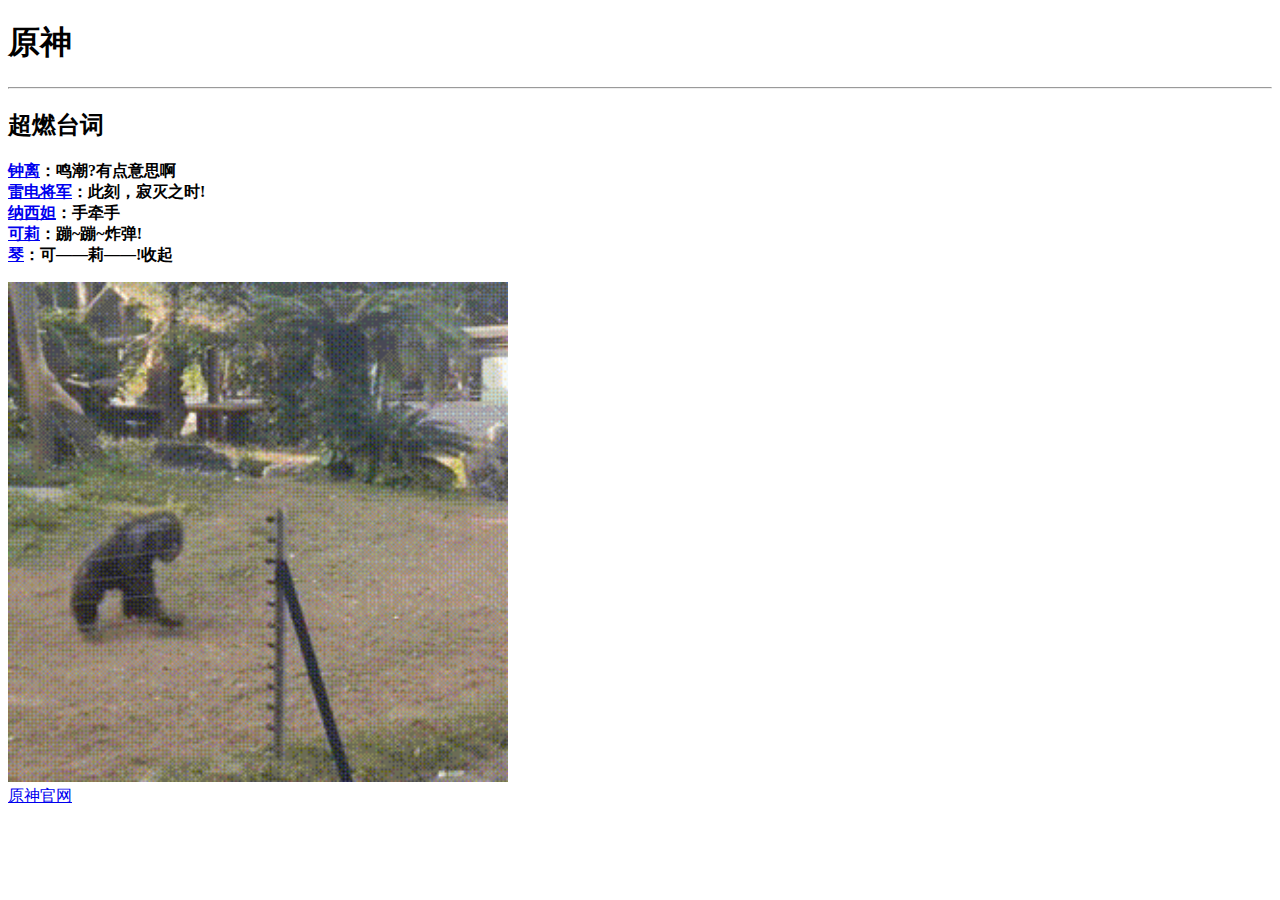
<file: index.html>
<!DOCTYPE html>
<html lang="en">
<head>
    <meta charset="UTF-8">
    <meta name="viewport" content="width=device-width, initial-scale=1.0">
    <title>原神</title>
</head>
<body>
    <h1>原神</h1>
    <hr>
    <h2>超燃台词</h2>
    <p><strong> <a href="./index-2.html">钟离</a>：鸣潮?有点意思啊<br>
                 <a href="./index-3.html">雷电将军</a>：此刻，寂灭之时!<br>
                 <a href="./index-6.html">纳西妲</a>：手牵手<br>
                 <a href="./index-7.html">可莉</a>：蹦~蹦~炸弹!<br>
                 <a href="./index-4.html">琴</a>：可——莉——!收起</strong></p>
    <img src="./EF0F62AFA56CEF24F1969DA89C4785B4.gif" title="李安洋最爱的游戏" width="500" height="500"><br>
    <a href="https://www.yuanshen.com/" target="_blank">原神官网</a>
    <audio src=""></audio>
</body>
</html>
</file>
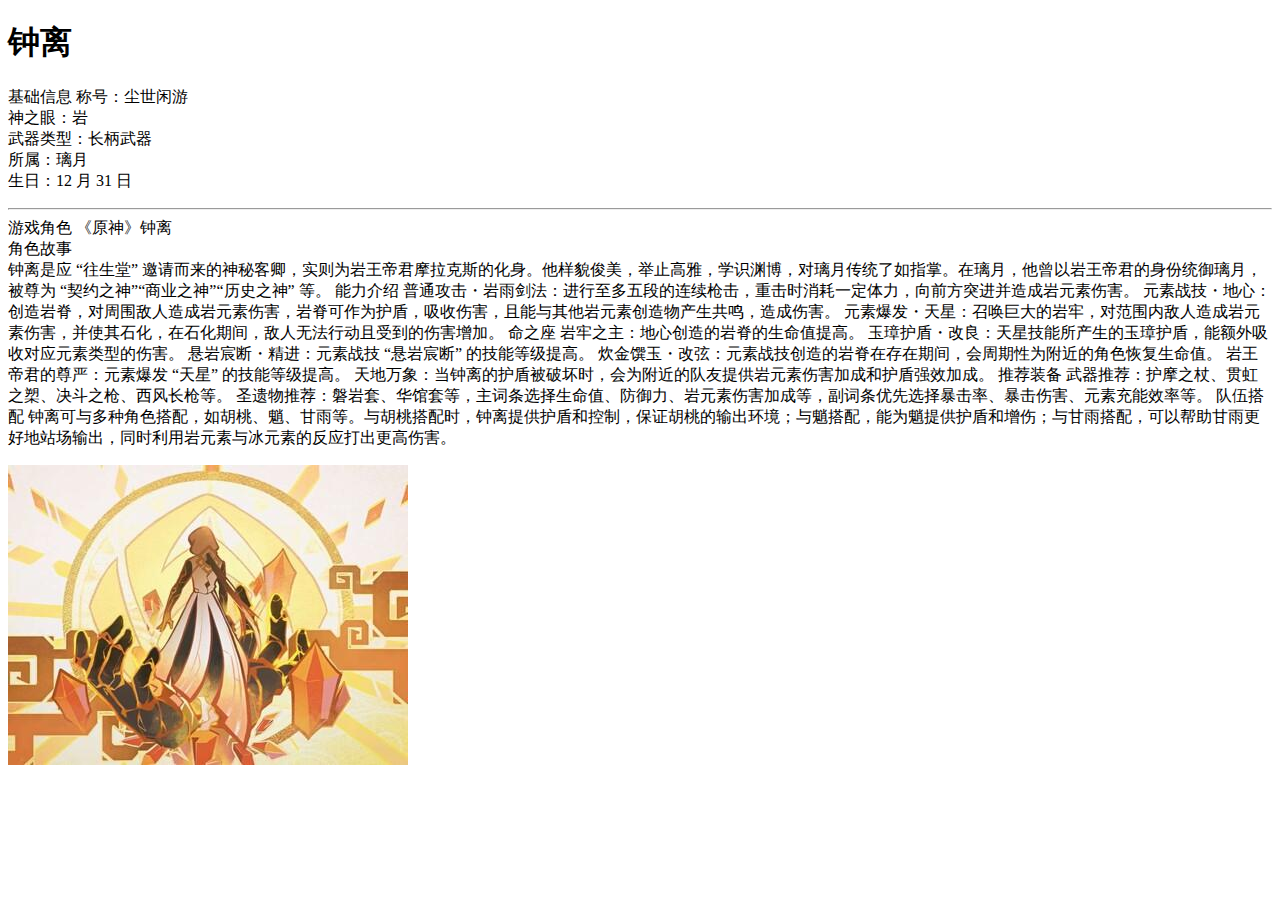
<file: index-2.html>
<!DOCTYPE html>
<html lang="en">
<head>
    <meta charset="UTF-8">
    <meta name="viewport" content="width=device-width, initial-scale=1.0">
    <title>Document</title>
</head>
<body>
    <h1>钟离</h1>
    <p>基础信息
        称号：尘世闲游<br>
        神之眼：岩<br>
        武器类型：长柄武器<br>
        所属：璃月<br>
        生日：12 月 31 日<br>
        <hr>
        游戏角色 《原神》钟离<br>
        角色故事<br>
        钟离是应 “往生堂” 邀请而来的神秘客卿，实则为岩王帝君摩拉克斯的化身。他样貌俊美，举止高雅，学识渊博，对璃月传统了如指掌。在璃月，他曾以岩王帝君的身份统御璃月，被尊为 “契约之神”“商业之神”“历史之神” 等。
        能力介绍
        普通攻击・岩雨剑法：进行至多五段的连续枪击，重击时消耗一定体力，向前方突进并造成岩元素伤害。
        元素战技・地心：创造岩脊，对周围敌人造成岩元素伤害，岩脊可作为护盾，吸收伤害，且能与其他岩元素创造物产生共鸣，造成伤害。
        元素爆发・天星：召唤巨大的岩牢，对范围内敌人造成岩元素伤害，并使其石化，在石化期间，敌人无法行动且受到的伤害增加。
        命之座
        岩牢之主：地心创造的岩脊的生命值提高。
        玉璋护盾・改良：天星技能所产生的玉璋护盾，能额外吸收对应元素类型的伤害。
        悬岩宸断・精进：元素战技 “悬岩宸断” 的技能等级提高。
        炊金馔玉・改弦：元素战技创造的岩脊在存在期间，会周期性为附近的角色恢复生命值。
        岩王帝君的尊严：元素爆发 “天星” 的技能等级提高。
        天地万象：当钟离的护盾被破坏时，会为附近的队友提供岩元素伤害加成和护盾强效加成。
        推荐装备
        武器推荐：护摩之杖、贯虹之槊、决斗之枪、西风长枪等。
        圣遗物推荐：磐岩套、华馆套等，主词条选择生命值、防御力、岩元素伤害加成等，副词条优先选择暴击率、暴击伤害、元素充能效率等。
        队伍搭配
        钟离可与多种角色搭配，如胡桃、魈、甘雨等。与胡桃搭配时，钟离提供护盾和控制，保证胡桃的输出环境；与魈搭配，能为魈提供护盾和增伤；与甘雨搭配，可以帮助甘雨更好地站场输出，同时利用岩元素与冰元素的反应打出更高伤害。</p>
        <img src="./14e2cfea56888cbfbdf1fd08cee9c1e9~480x480.jpg" title="钟离">
</body>
</html>
</file>
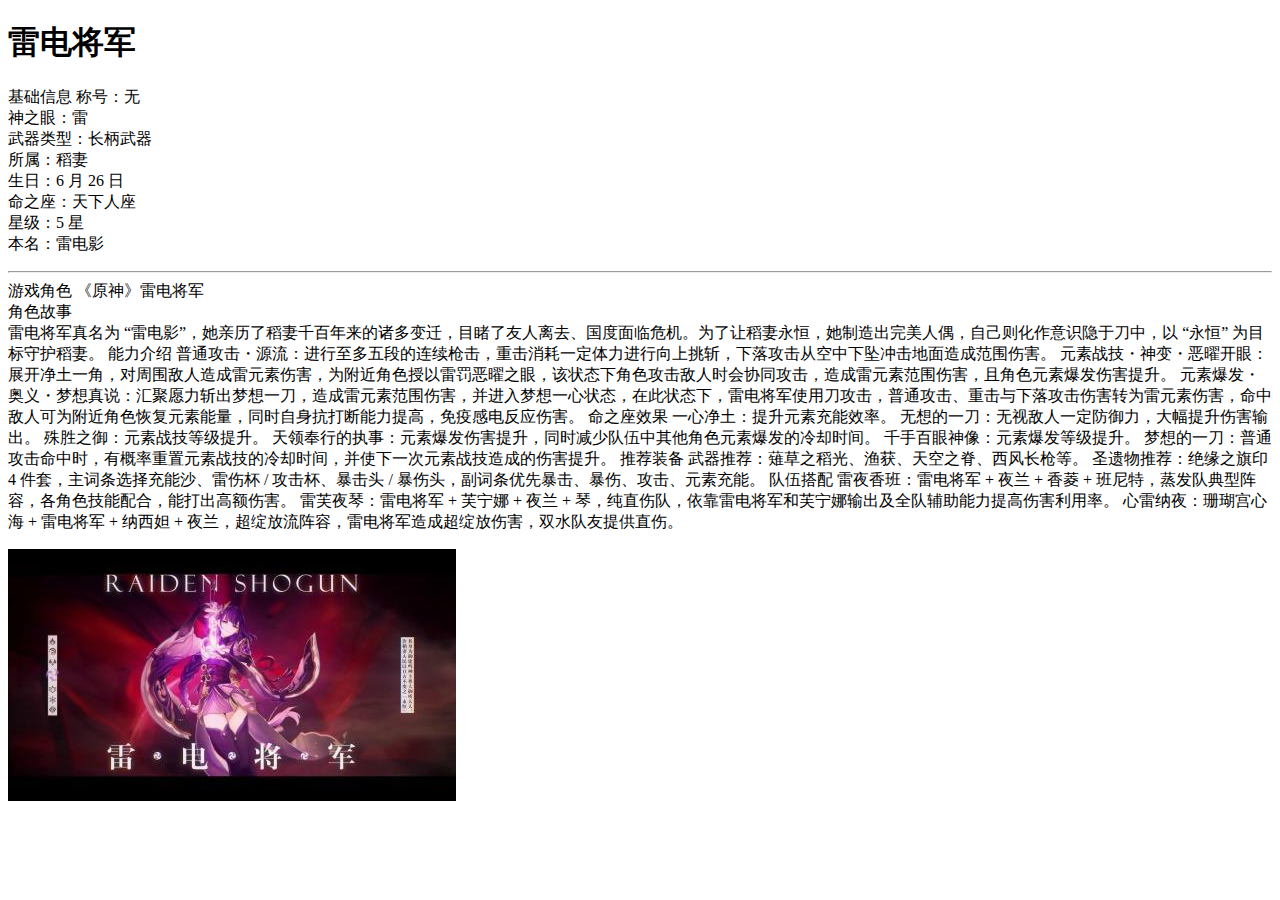
<file: index-3.html>
<!DOCTYPE html>
<html lang="en">
<head>
    <meta charset="UTF-8">
    <meta name="viewport" content="width=device-width, initial-scale=1.0">
    <title>Document</title>
</head>
<body>
    <h1>雷电将军</h1>
    <p>基础信息
        称号：无<br>
        神之眼：雷<br>
        武器类型：长柄武器<br>
        所属：稻妻<br>
        生日：6 月 26 日<br>      
        命之座：天下人座<br>
        星级：5 星<br>
        本名：雷电影<br>
        <hr>
        游戏角色 《原神》雷电将军<br>
        角色故事<br>
        雷电将军真名为 “雷电影”，她亲历了稻妻千百年来的诸多变迁，目睹了友人离去、国度面临危机。为了让稻妻永恒，她制造出完美人偶，自己则化作意识隐于刀中，以 “永恒” 为目标守护稻妻。
        能力介绍
        普通攻击・源流：进行至多五段的连续枪击，重击消耗一定体力进行向上挑斩，下落攻击从空中下坠冲击地面造成范围伤害。
        元素战技・神变・恶曜开眼：展开净土一角，对周围敌人造成雷元素伤害，为附近角色授以雷罚恶曜之眼，该状态下角色攻击敌人时会协同攻击，造成雷元素范围伤害，且角色元素爆发伤害提升。
        元素爆发・奥义・梦想真说：汇聚愿力斩出梦想一刀，造成雷元素范围伤害，并进入梦想一心状态，在此状态下，雷电将军使用刀攻击，普通攻击、重击与下落攻击伤害转为雷元素伤害，命中敌人可为附近角色恢复元素能量，同时自身抗打断能力提高，免疫感电反应伤害。
        命之座效果
        一心净土：提升元素充能效率。
        无想的一刀：无视敌人一定防御力，大幅提升伤害输出。
        殊胜之御：元素战技等级提升。
        天领奉行的执事：元素爆发伤害提升，同时减少队伍中其他角色元素爆发的冷却时间。
        千手百眼神像：元素爆发等级提升。
        梦想的一刀：普通攻击命中时，有概率重置元素战技的冷却时间，并使下一次元素战技造成的伤害提升。
        推荐装备
        武器推荐：薙草之稻光、渔获、天空之脊、西风长枪等。
        圣遗物推荐：绝缘之旗印 4 件套，主词条选择充能沙、雷伤杯 / 攻击杯、暴击头 / 暴伤头，副词条优先暴击、暴伤、攻击、元素充能。
        队伍搭配
        雷夜香班：雷电将军 + 夜兰 + 香菱 + 班尼特，蒸发队典型阵容，各角色技能配合，能打出高额伤害。
        雷芙夜琴：雷电将军 + 芙宁娜 + 夜兰 + 琴，纯直伤队，依靠雷电将军和芙宁娜输出及全队辅助能力提高伤害利用率。
        心雷纳夜：珊瑚宫心海 + 雷电将军 + 纳西妲 + 夜兰，超绽放流阵容，雷电将军造成超绽放伤害，双水队友提供直伤。</p>
        <img src="./816832c763ffbe92397d737aa95329e5~480x480.jpg" title="雷电将军">
</body>
</html>
</file>
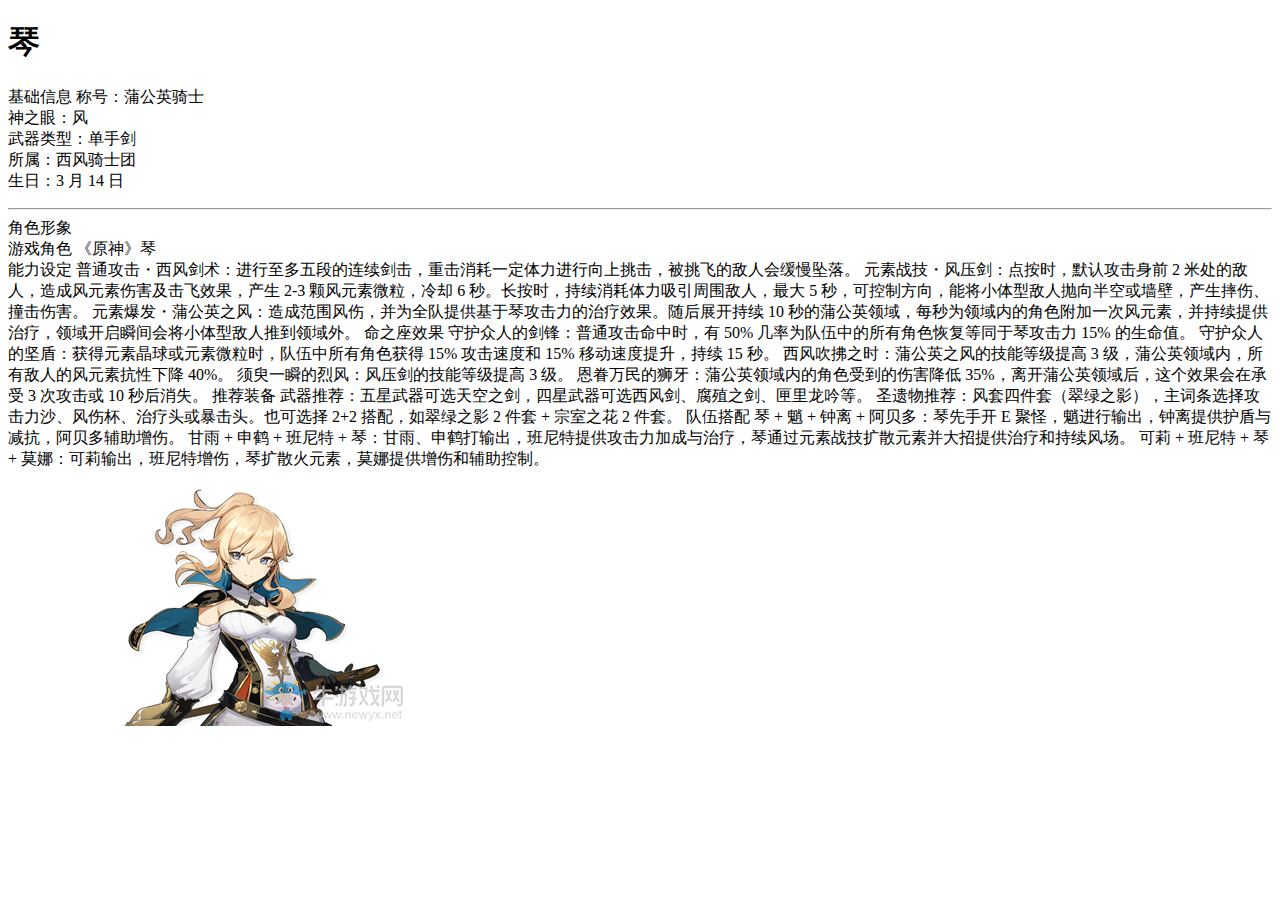
<file: index-4.html>
<!DOCTYPE html>
<html lang="en">
<head>
    <meta charset="UTF-8">
    <meta name="viewport" content="width=device-width, initial-scale=1.0">
    <title>Document</title>
</head>
<body>
    <h1>琴</h1>
    <P>基础信息
        称号：蒲公英骑士<br>
        神之眼：风<br>
        武器类型：单手剑<br>
        所属：西风骑士团<br>
        生日：3 月 14 日<br>
        <hr>
        角色形象<br>
        游戏角色 《原神》琴<br>
        能力设定
        普通攻击・西风剑术：进行至多五段的连续剑击，重击消耗一定体力进行向上挑击，被挑飞的敌人会缓慢坠落。
        元素战技・风压剑：点按时，默认攻击身前 2 米处的敌人，造成风元素伤害及击飞效果，产生 2-3 颗风元素微粒，冷却 6 秒。长按时，持续消耗体力吸引周围敌人，最大 5 秒，可控制方向，能将小体型敌人抛向半空或墙壁，产生摔伤、撞击伤害。
        元素爆发・蒲公英之风：造成范围风伤，并为全队提供基于琴攻击力的治疗效果。随后展开持续 10 秒的蒲公英领域，每秒为领域内的角色附加一次风元素，并持续提供治疗，领域开启瞬间会将小体型敌人推到领域外。
        命之座效果
        守护众人的剑锋：普通攻击命中时，有 50% 几率为队伍中的所有角色恢复等同于琴攻击力 15% 的生命值。
        守护众人的坚盾：获得元素晶球或元素微粒时，队伍中所有角色获得 15% 攻击速度和 15% 移动速度提升，持续 15 秒。
        西风吹拂之时：蒲公英之风的技能等级提高 3 级，蒲公英领域内，所有敌人的风元素抗性下降 40%。
        须臾一瞬的烈风：风压剑的技能等级提高 3 级。
        恩眷万民的狮牙：蒲公英领域内的角色受到的伤害降低 35%，离开蒲公英领域后，这个效果会在承受 3 次攻击或 10 秒后消失。
        推荐装备
        武器推荐：五星武器可选天空之剑，四星武器可选西风剑、腐殖之剑、匣里龙吟等。
        圣遗物推荐：风套四件套（翠绿之影），主词条选择攻击力沙、风伤杯、治疗头或暴击头。也可选择 2+2 搭配，如翠绿之影 2 件套 + 宗室之花 2 件套。
        队伍搭配
        琴 + 魈 + 钟离 + 阿贝多：琴先手开 E 聚怪，魈进行输出，钟离提供护盾与减抗，阿贝多辅助增伤。
        甘雨 + 申鹤 + 班尼特 + 琴：甘雨、申鹤打输出，班尼特提供攻击力加成与治疗，琴通过元素战技扩散元素并大招提供治疗和持续风场。
        可莉 + 班尼特 + 琴 + 莫娜：可莉输出，班尼特增伤，琴扩散火元素，莫娜提供增伤和辅助控制。</P>
        <img src="./3d53634ccffbe22475659910b824ee6c~480x480.png" title="琴">
</body>
</html>
</file>
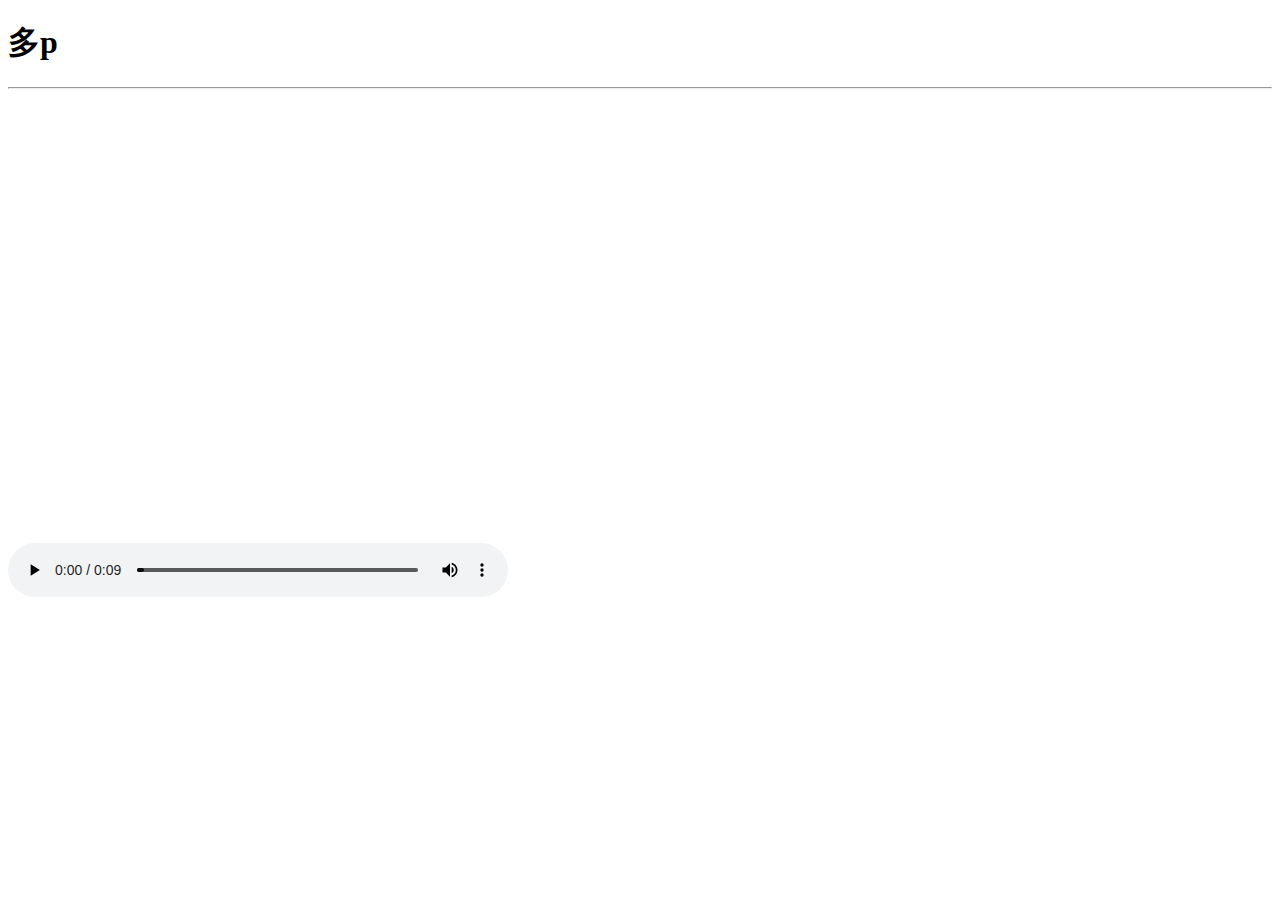
<file: index-5.html>
<!DOCTYPE html>
<html lang="en">
<head>
    <meta charset="UTF-8">
    <meta name="viewport" content="width=device-width, initial-scale=1.0">
    <title>多p专区</title>
</head>
<body>
    <h1>多p</h1>
    <hr>
    <video src="./14a5700c69d8cf0529dbef248b70679d.mp4" controls width="500" height="500"></video>
</body>
</html>
</file>
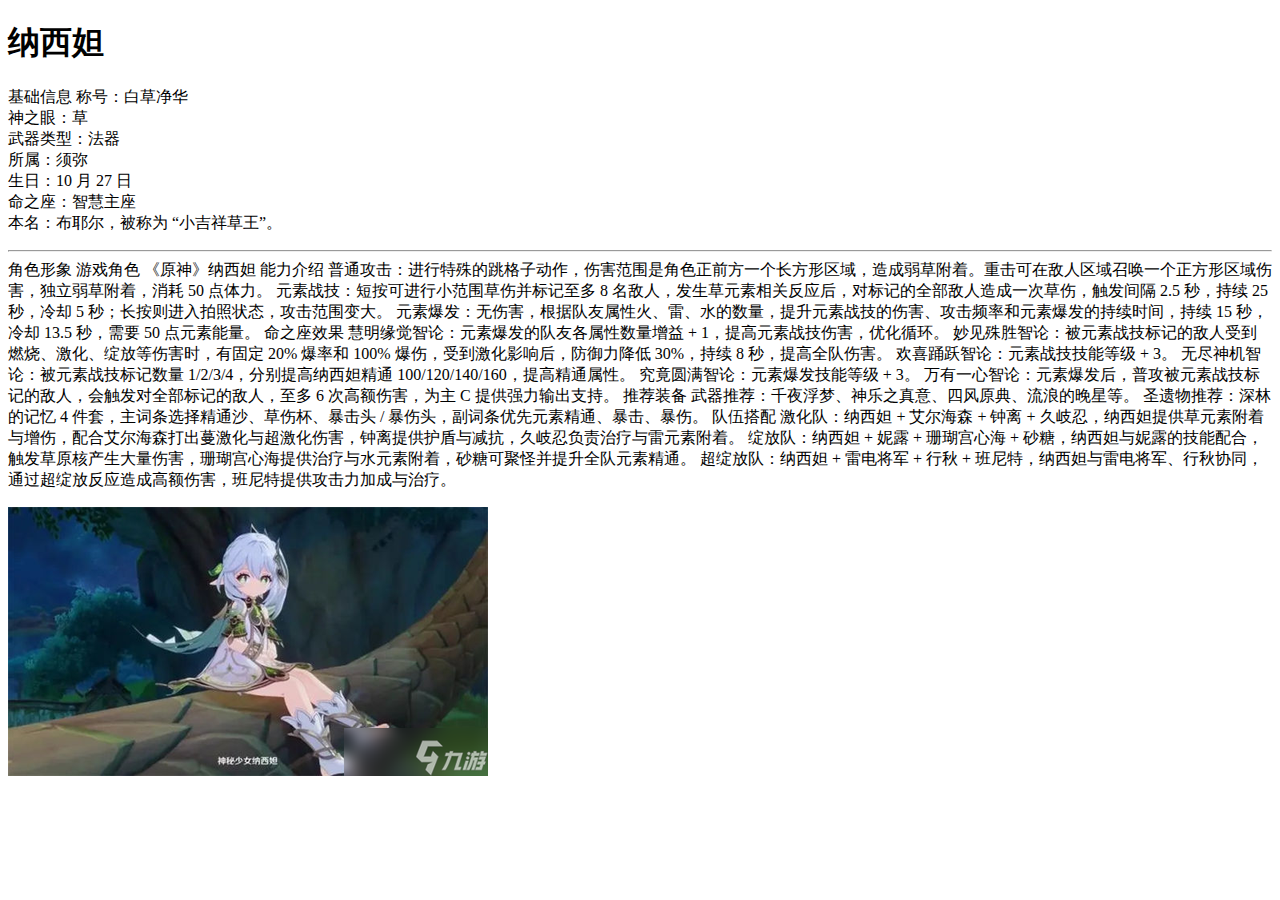
<file: index-6.html>
<!DOCTYPE html>
<html lang="en">
<head>
    <meta charset="UTF-8">
    <meta name="viewport" content="width=device-width, initial-scale=1.0">
    <title>Document</title>
</head>
<body>
    <h1>纳西妲</h1>
    <P>基础信息
        称号：白草净华<br>
        神之眼：草<br>
        武器类型：法器<br>
        所属：须弥<br>
        生日：10 月 27 日<br>
        命之座：智慧主座<br>
        本名：布耶尔，被称为 “小吉祥草王”。<br>
        <hr>
        角色形象
        游戏角色 《原神》纳西妲
        能力介绍
        普通攻击：进行特殊的跳格子动作，伤害范围是角色正前方一个长方形区域，造成弱草附着。重击可在敌人区域召唤一个正方形区域伤害，独立弱草附着，消耗 50 点体力。
        元素战技：短按可进行小范围草伤并标记至多 8 名敌人，发生草元素相关反应后，对标记的全部敌人造成一次草伤，触发间隔 2.5 秒，持续 25 秒，冷却 5 秒；长按则进入拍照状态，攻击范围变大。
        元素爆发：无伤害，根据队友属性火、雷、水的数量，提升元素战技的伤害、攻击频率和元素爆发的持续时间，持续 15 秒，冷却 13.5 秒，需要 50 点元素能量。
        命之座效果
        慧明缘觉智论：元素爆发的队友各属性数量增益 + 1，提高元素战技伤害，优化循环。
        妙见殊胜智论：被元素战技标记的敌人受到燃烧、激化、绽放等伤害时，有固定 20% 爆率和 100% 爆伤，受到激化影响后，防御力降低 30%，持续 8 秒，提高全队伤害。
        欢喜踊跃智论：元素战技技能等级 + 3。
        无尽神机智论：被元素战技标记数量 1/2/3/4，分别提高纳西妲精通 100/120/140/160，提高精通属性。
        究竟圆满智论：元素爆发技能等级 + 3。
        万有一心智论：元素爆发后，普攻被元素战技标记的敌人，会触发对全部标记的敌人，至多 6 次高额伤害，为主 C 提供强力输出支持。
        推荐装备
        武器推荐：千夜浮梦、神乐之真意、四风原典、流浪的晚星等。
        圣遗物推荐：深林的记忆 4 件套，主词条选择精通沙、草伤杯、暴击头 / 暴伤头，副词条优先元素精通、暴击、暴伤。
        队伍搭配
        激化队：纳西妲 + 艾尔海森 + 钟离 + 久岐忍，纳西妲提供草元素附着与增伤，配合艾尔海森打出蔓激化与超激化伤害，钟离提供护盾与减抗，久岐忍负责治疗与雷元素附着。
        绽放队：纳西妲 + 妮露 + 珊瑚宫心海 + 砂糖，纳西妲与妮露的技能配合，触发草原核产生大量伤害，珊瑚宫心海提供治疗与水元素附着，砂糖可聚怪并提升全队元素精通。
        超绽放队：纳西妲 + 雷电将军 + 行秋 + 班尼特，纳西妲与雷电将军、行秋协同，通过超绽放反应造成高额伤害，班尼特提供攻击力加成与治疗。</P>
        <img src="./8bbc55408a585b965df462f487cbbfa6~480x480.png" title="纳西妲">
</body>
</html>
</file>
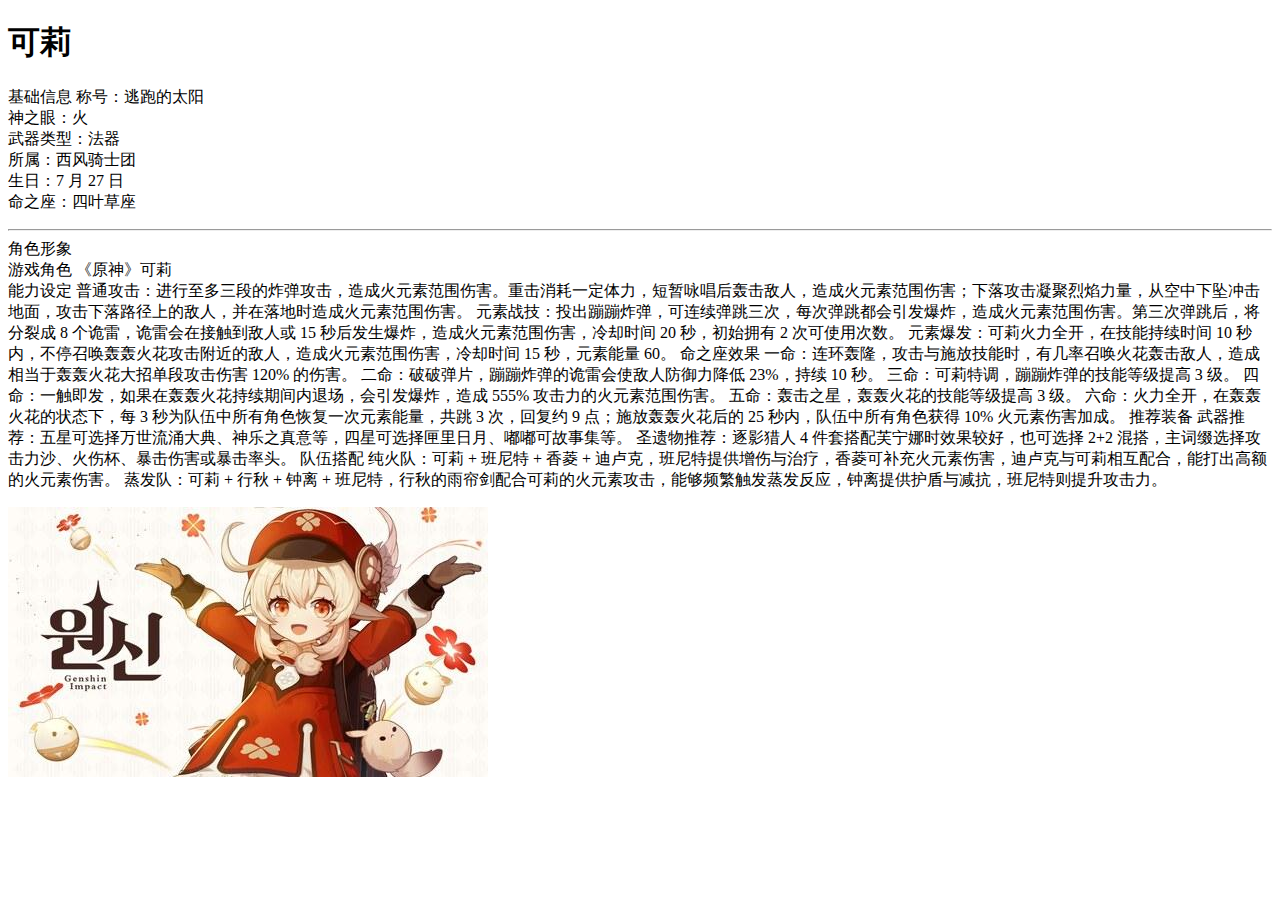
<file: index-7.html>
<!DOCTYPE html>
<html lang="en">
<head>
    <meta charset="UTF-8">
    <meta name="viewport" content="width=device-width, initial-scale=1.0">
    <title>Document</title>
</head>
<body>
    <h1>可莉</h1>
    <p>基础信息
        称号：逃跑的太阳<br>
        神之眼：火<br>
        武器类型：法器<br>
        所属：西风骑士团<br>
        生日：7 月 27 日<br>
        命之座：四叶草座<br>
        <hr>
        角色形象<br>
        游戏角色 《原神》可莉<br>
        能力设定
        普通攻击：进行至多三段的炸弹攻击，造成火元素范围伤害。重击消耗一定体力，短暂咏唱后轰击敌人，造成火元素范围伤害；下落攻击凝聚烈焰力量，从空中下坠冲击地面，攻击下落路径上的敌人，并在落地时造成火元素范围伤害。
        元素战技：投出蹦蹦炸弹，可连续弹跳三次，每次弹跳都会引发爆炸，造成火元素范围伤害。第三次弹跳后，将分裂成 8 个诡雷，诡雷会在接触到敌人或 15 秒后发生爆炸，造成火元素范围伤害，冷却时间 20 秒，初始拥有 2 次可使用次数。
        元素爆发：可莉火力全开，在技能持续时间 10 秒内，不停召唤轰轰火花攻击附近的敌人，造成火元素范围伤害，冷却时间 15 秒，元素能量 60。
        命之座效果
        一命：连环轰隆，攻击与施放技能时，有几率召唤火花轰击敌人，造成相当于轰轰火花大招单段攻击伤害 120% 的伤害。
        二命：破破弹片，蹦蹦炸弹的诡雷会使敌人防御力降低 23%，持续 10 秒。
        三命：可莉特调，蹦蹦炸弹的技能等级提高 3 级。
        四命：一触即发，如果在轰轰火花持续期间内退场，会引发爆炸，造成 555% 攻击力的火元素范围伤害。
        五命：轰击之星，轰轰火花的技能等级提高 3 级。
        六命：火力全开，在轰轰火花的状态下，每 3 秒为队伍中所有角色恢复一次元素能量，共跳 3 次，回复约 9 点；施放轰轰火花后的 25 秒内，队伍中所有角色获得 10% 火元素伤害加成。
        推荐装备
        武器推荐：五星可选择万世流涌大典、神乐之真意等，四星可选择匣里日月、嘟嘟可故事集等。
        圣遗物推荐：逐影猎人 4 件套搭配芙宁娜时效果较好，也可选择 2+2 混搭，主词缀选择攻击力沙、火伤杯、暴击伤害或暴击率头。
        队伍搭配
        纯火队：可莉 + 班尼特 + 香菱 + 迪卢克，班尼特提供增伤与治疗，香菱可补充火元素伤害，迪卢克与可莉相互配合，能打出高额的火元素伤害。
        蒸发队：可莉 + 行秋 + 钟离 + 班尼特，行秋的雨帘剑配合可莉的火元素攻击，能够频繁触发蒸发反应，钟离提供护盾与减抗，班尼特则提升攻击力。</p>
        <img src="./7306b40d424eb60a178e71755be0fd8b~480x480.jpg" title="可莉">
</body>
</html>
</file>
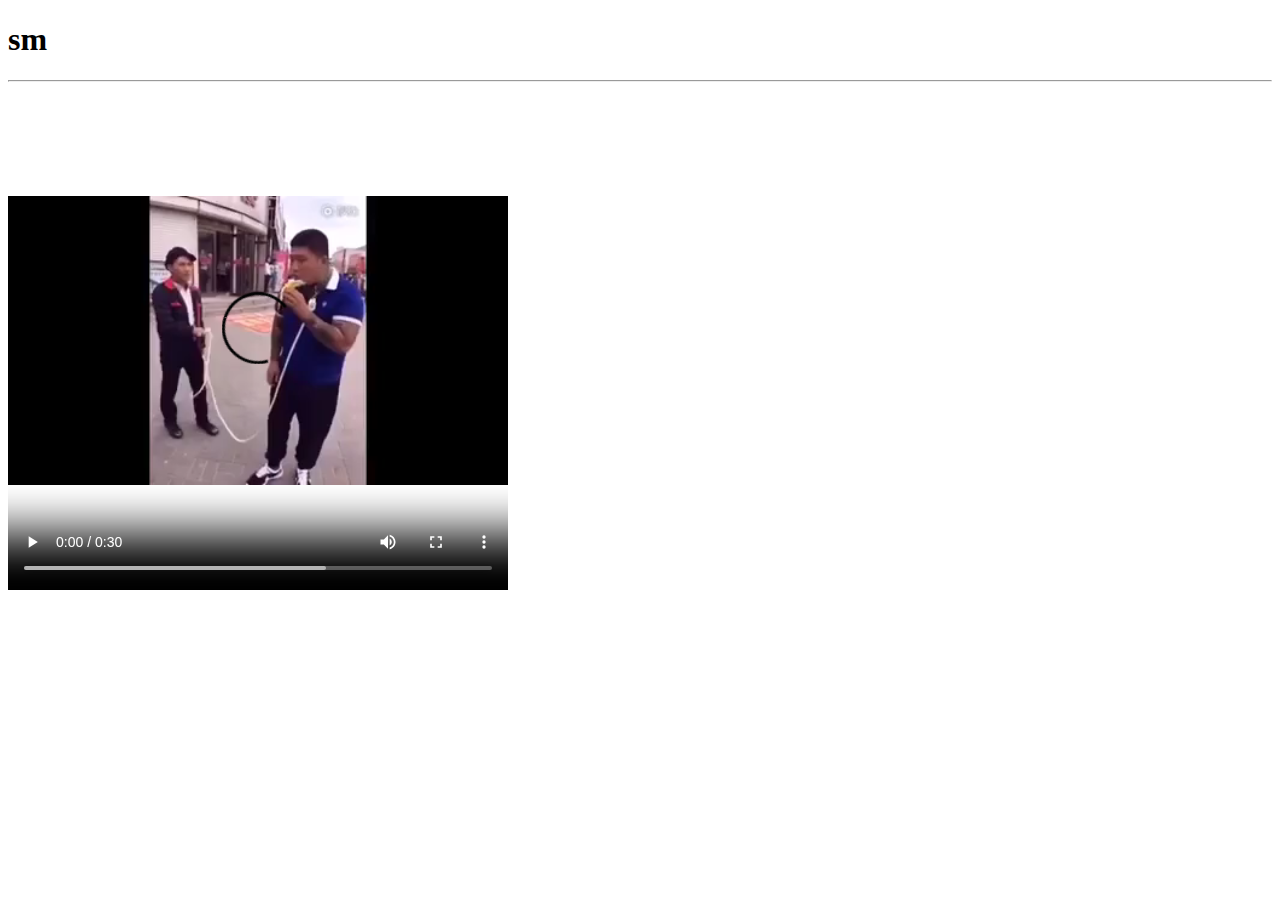
<file: index-9.html>
<!DOCTYPE html>
<html lang="en">
<head>
    <meta charset="UTF-8">
    <meta name="viewport" content="width=device-width, initial-scale=1.0">
    <title>sm专区</title>
</head>
<body>
    <h1>sm</h1>
    <hr>
    <video src="./QQ视频_6F7D231EB9B29E041D92F6D7AD0F7951.mp4" controls width="500" height="500"></video>
</body>
</html>
</file>
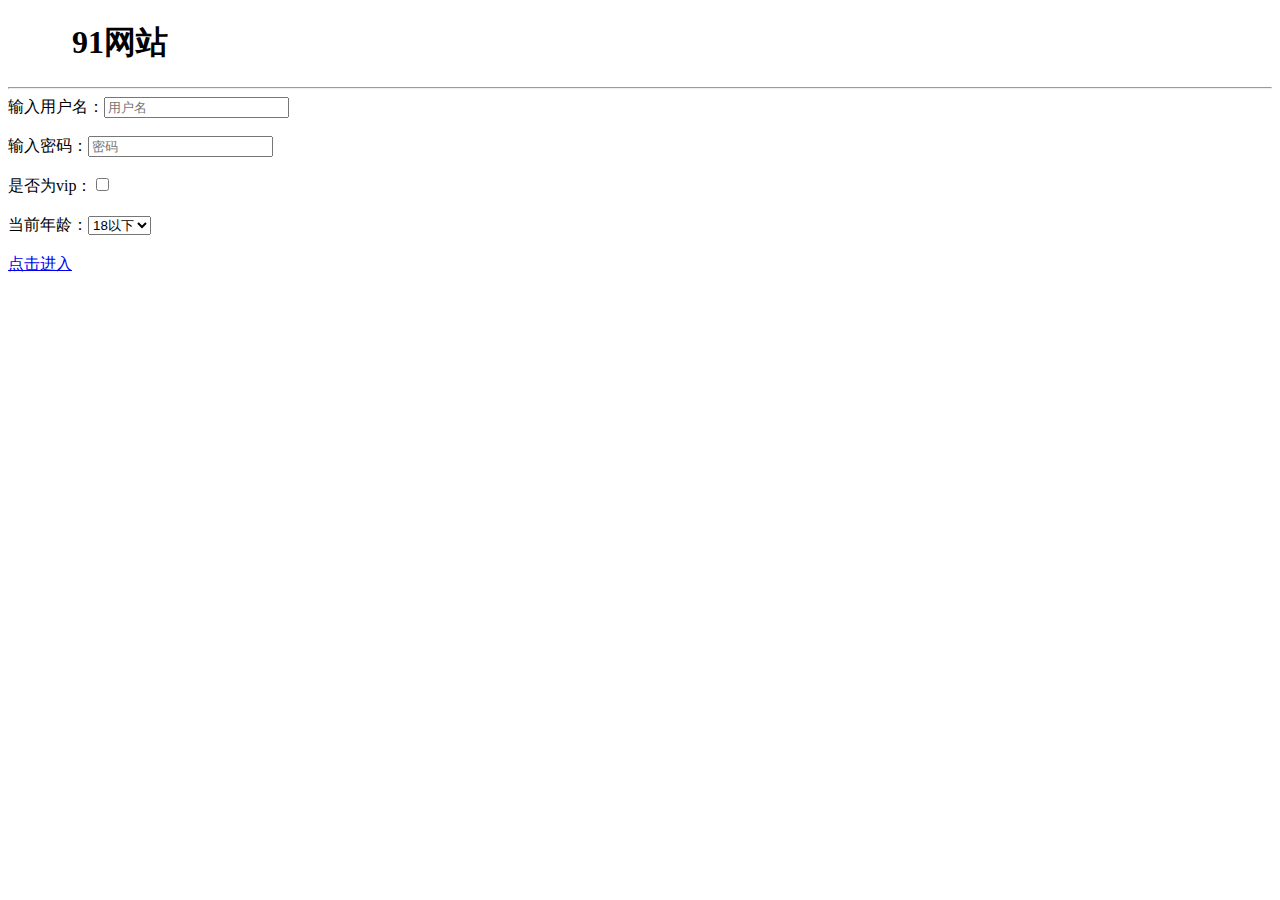
<file: index-chushi.html>
<!DOCTYPE html>
<html lang="en">
<head>
    <meta charset="UTF-8">
    <meta name="viewport" content="width=device-width, initial-scale=1.0">
    <title>91视频</title>
</head>
<body>
    <h1>&nbsp;&nbsp;&nbsp;&nbsp;&nbsp;&nbsp;&nbsp;&nbsp;91网站</h1>
    <hr>
    输入用户名：<input type="text" placeholder="用户名"><br><br>
    输入密码：<input type="password" placeholder="密码"><br><br>
    是否为vip：<input type="checkbox"><br><br>
    当前年龄：<select>
        <option>18以下</option>
        <option>18以上</option>
    </select>
    <br><br>
    <a href="./index.html">点击进入</a>
</body>
</html>
</file>
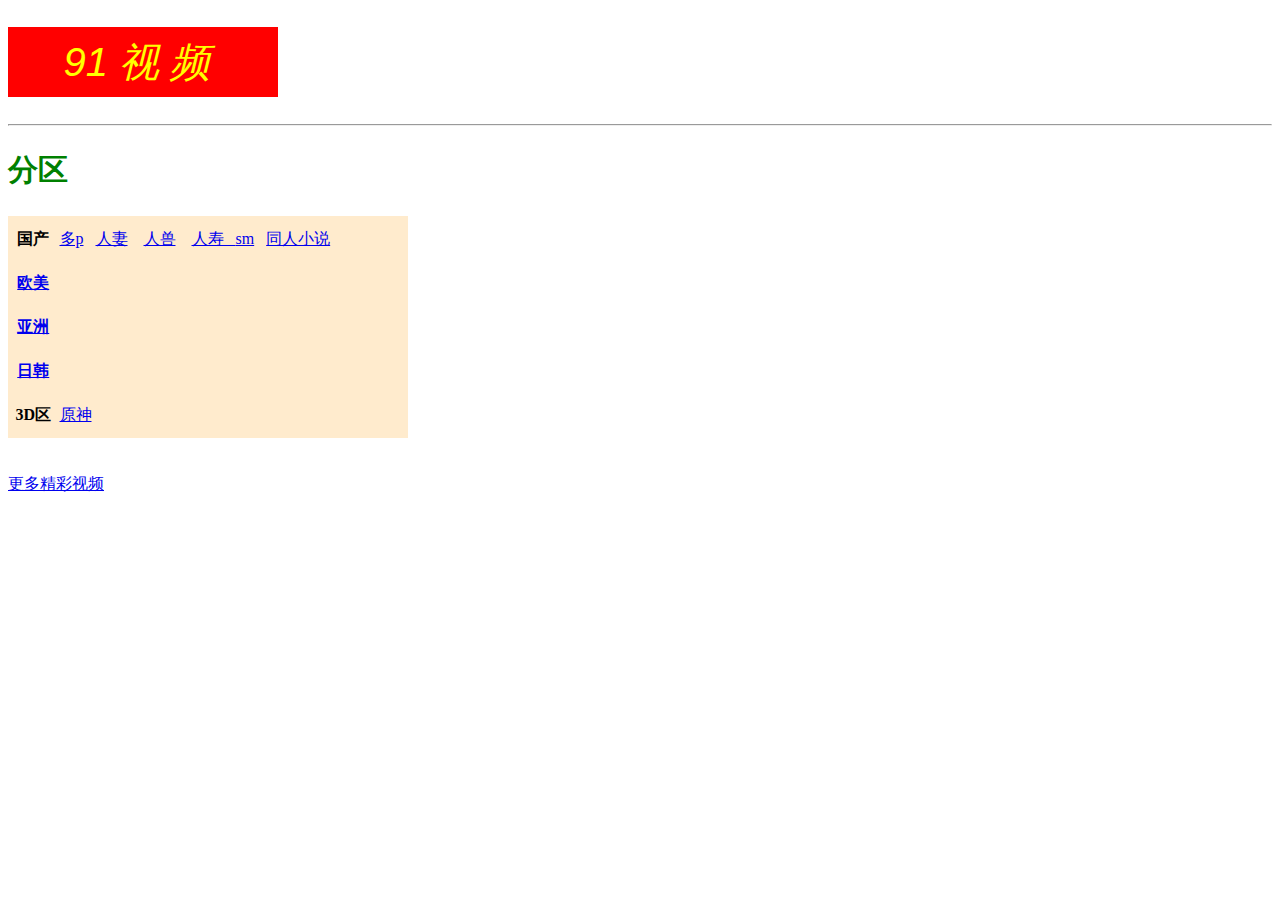
<file: index10.html>
<!DOCTYPE html>
<html lang="en">
<head>
    <meta charset="UTF-8">
    <meta name="viewport" content="width=device-width, initial-scale=1.0">
    <title >91原址</title>
    <link rel="stylesheet" href="./xuexi.css">
</head>
<body>
    <h1 class="red">&nbsp;&nbsp;&nbsp;&nbsp;&nbsp;91&nbsp;视&nbsp;频</h1>
    <hr>
    <h2 style="color: green; font-size: 30px;">分区</h2>
    <p>
    <table class="gao">
        <tr>
            <th>  国产  </th>
            <td> <a href="./index-5.html" target="_blank">多p</a>&nbsp;&nbsp;   
                <a href="./index-2.html" target="_blank">人妻</a> &nbsp;&nbsp;
                <a href="./index-8.html" target="_blank">人兽</a> &nbsp;&nbsp;
                <a href="https://www.chinalife.com.cn/chinalife/index/" target="_blank">人寿&nbsp;&nbsp;
                <a href="./index-9.html" target="_blank">sm</a>&nbsp;&nbsp;
                <a href="./index-yao.html" target="_blank">同人小说</a>&nbsp;&nbsp;
                </a>
            </td>
        </tr>
        <tr>       
            <th> <a href="./index-3.html">欧美</a></th>
            <td></td>
        </tr>
        <tr>
            <th> <a href="./index-6.html">亚洲</a></th> 
            <td></td>
        </tr>
        <tr>
            <th><a href="./index-7.html">日韩</a></th>
            <td></td>
        </tr>
        <tr>
            <th>3D区</a></th>
            <td><a href="./index-4.html" target="_blank">原神</a></td>
        </tr>
    </table>
    <br><br>
    <a href="https://www.yuanshen.com/" target="_blank">更多精彩视频</a>
    <audio src=""></audio>
</body>
</html>
</file>
<file: xuexi.css>
.red {
    color: yellow; font-size: 40px;
    width: 270px;
    height: 70px;
    background-color: red;
    font-weight: 500;
    font-style: italic;
    line-height: 70px;
    font-family: sans-serif;
}
.gao{
    line-height: 40px;
    width: 400px;
    height: 200px;
    background-color: blanchedalmond;

}
.yao{
    color: pink;
}
.yaoyi{
    width: 200px;
    height: 340px;
    color: fuchsia;
    background-color: aqua;
}
</file>
